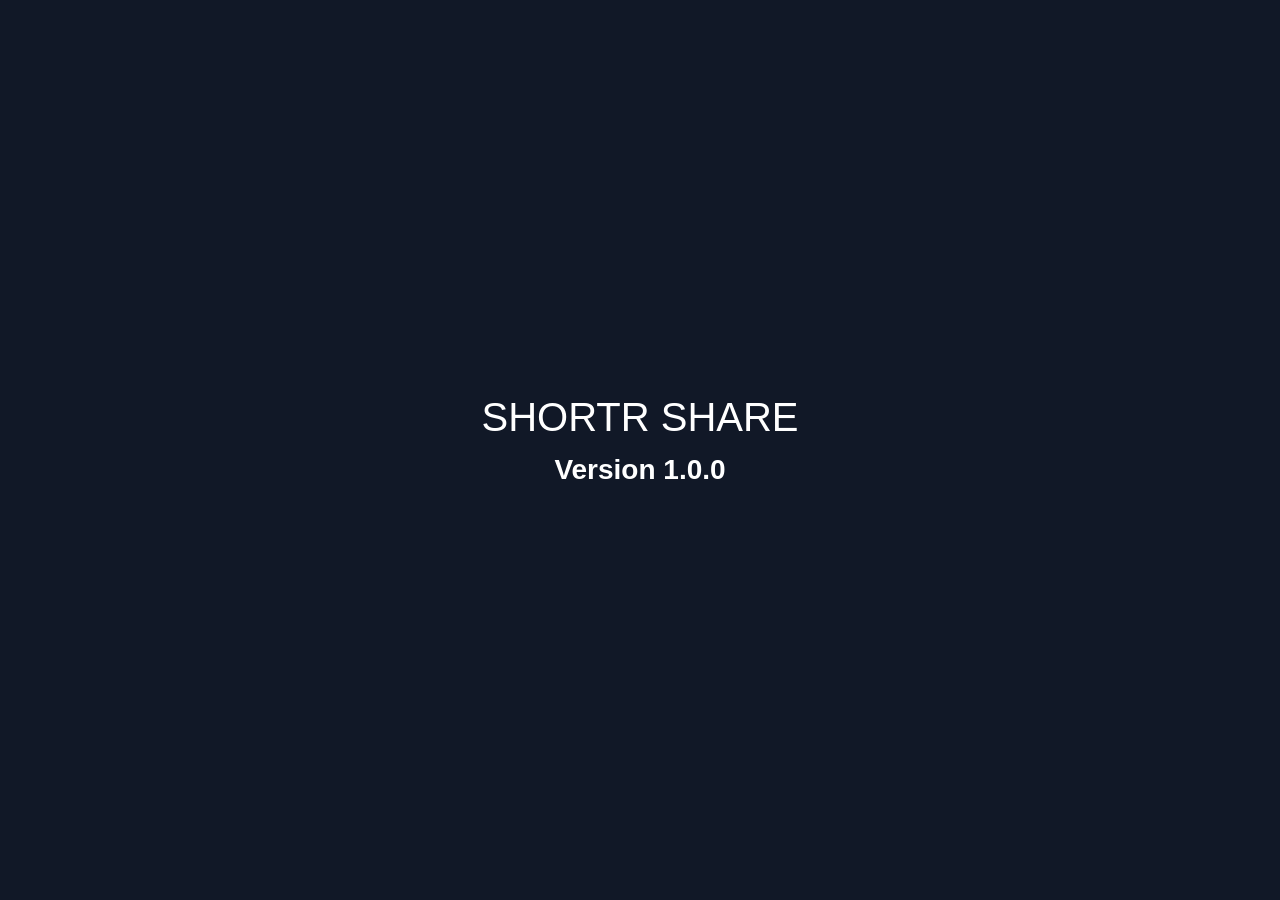
<file: frontend/index.html>
<!DOCTYPE html>
<html lang="en">

<head>

<meta charset="UTF-8">

<meta name="viewport"
content="width=device-width, initial-scale=1.0">

<title>

SHORTR SHARE

</title>

<link
href="https://cdn.jsdelivr.net/npm/bootstrap@5.3.7/dist/css/bootstrap.min.css"
rel="stylesheet">

<link
rel="stylesheet"
href="css/style.css">

</head>

<body>

<div id="app">

Loading...

</div>

<script src="js/config.js"></script>

<script src="js/app.js"></script>

</body>

</html>
</file>
<file: frontend/css/style.css>
*{

margin:0;

padding:0;

box-sizing:border-box;

}

body{

background:#111827;

color:white;

font-family:Arial,Helvetica,sans-serif;

}

#app{

min-height:100vh;

display:flex;

align-items:center;

justify-content:center;

font-size:28px;

font-weight:bold;

}
</file>
